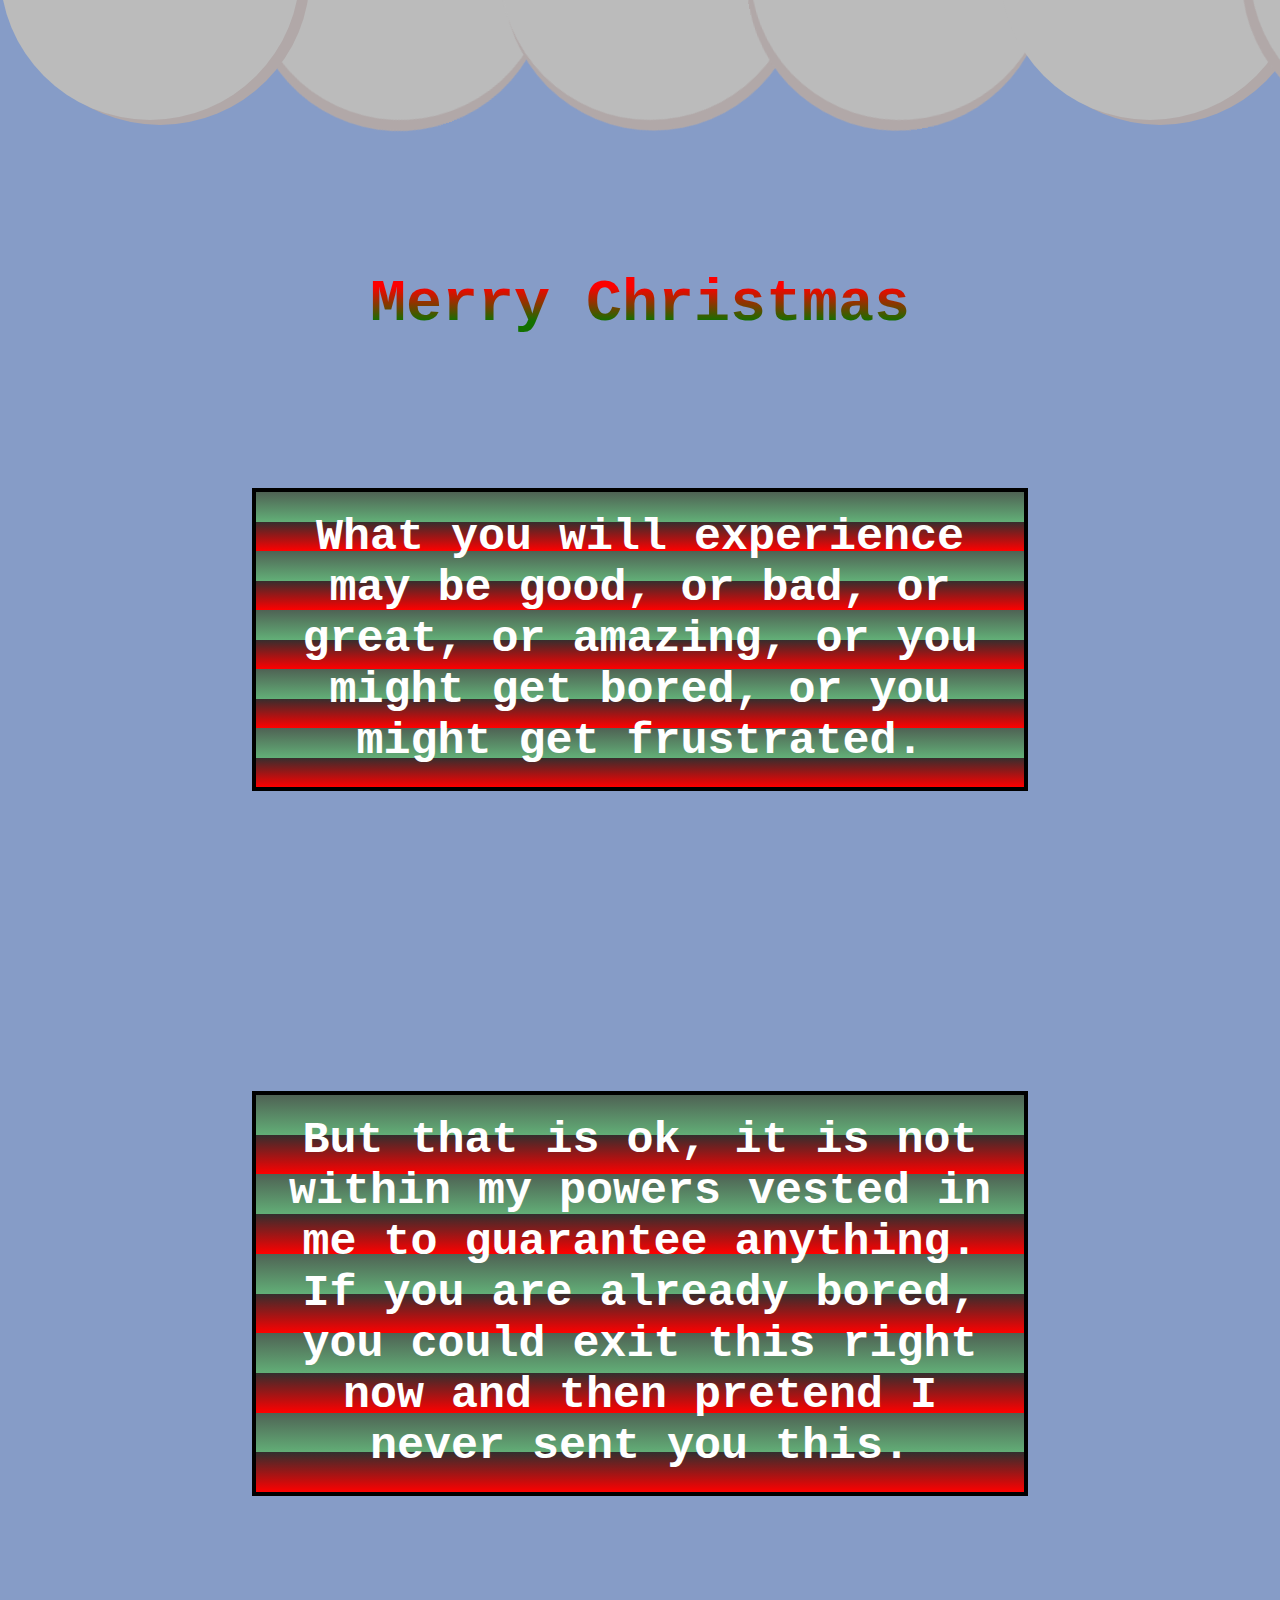
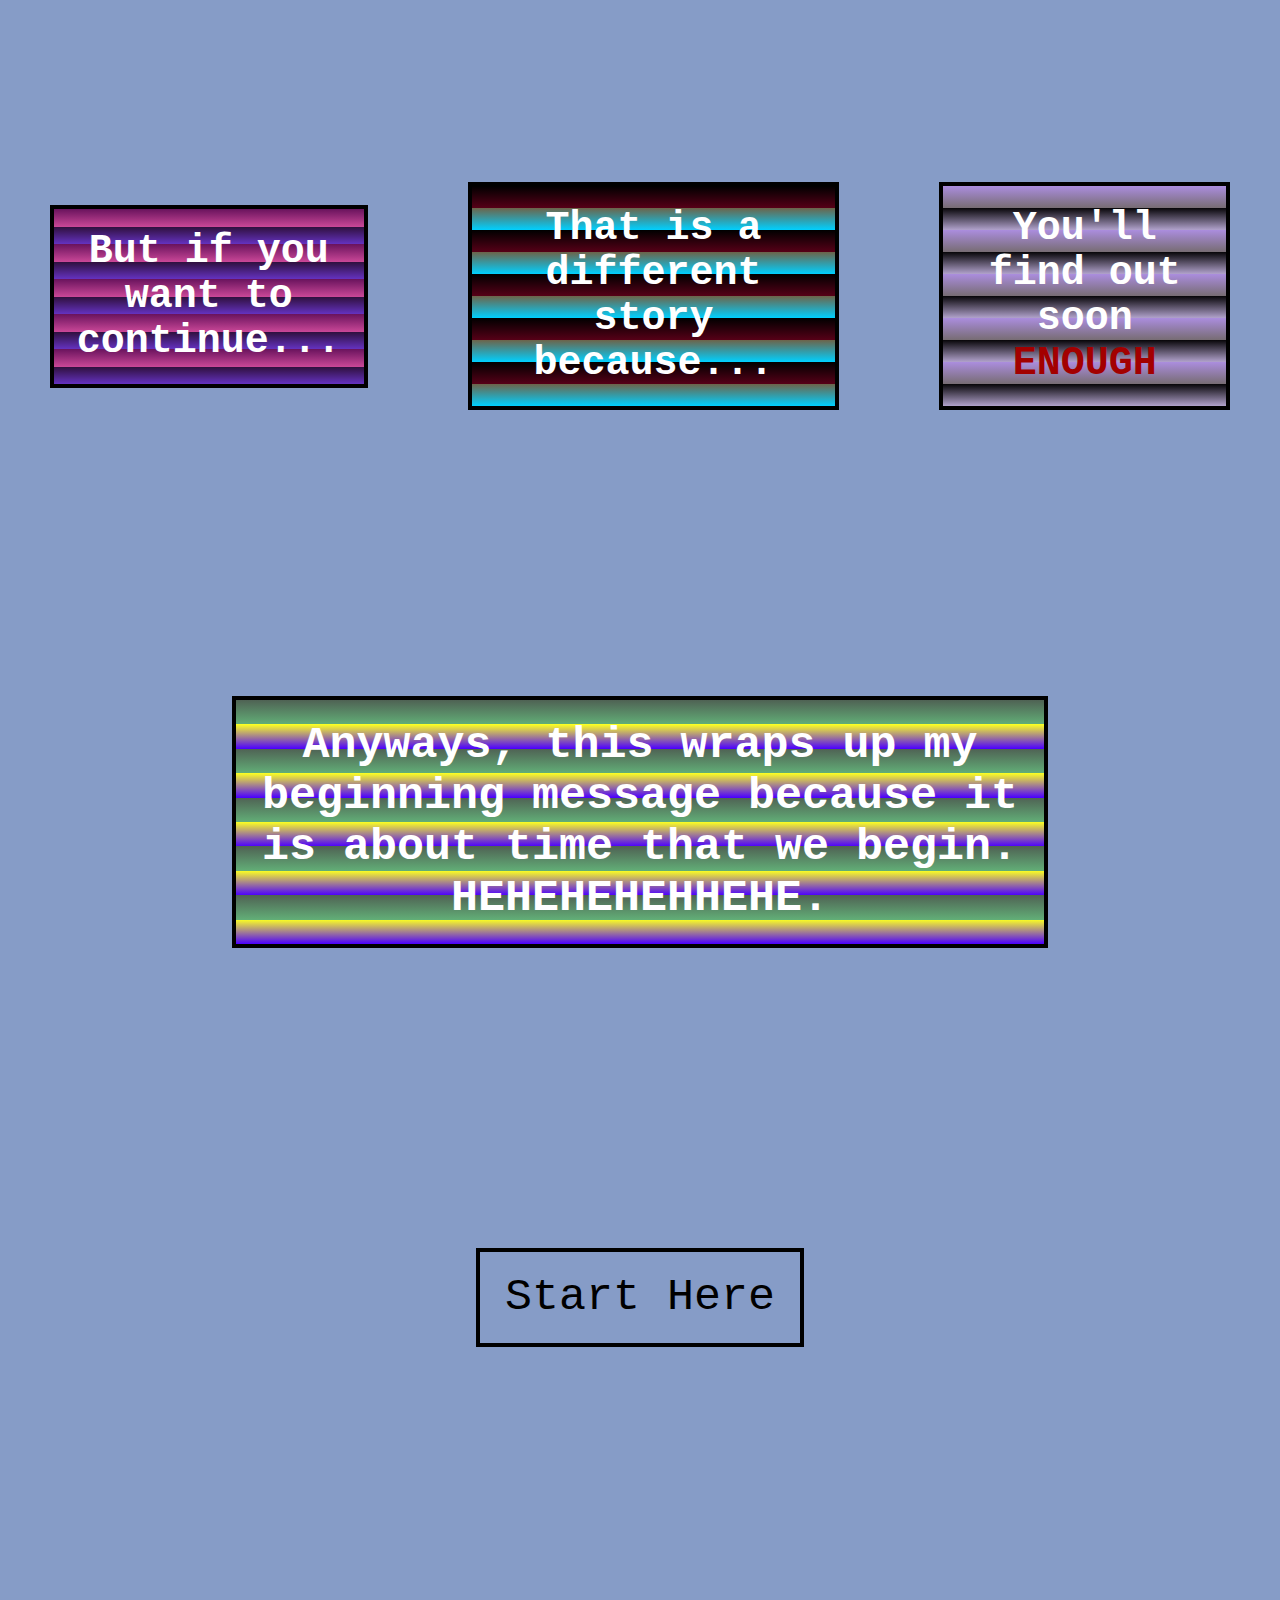
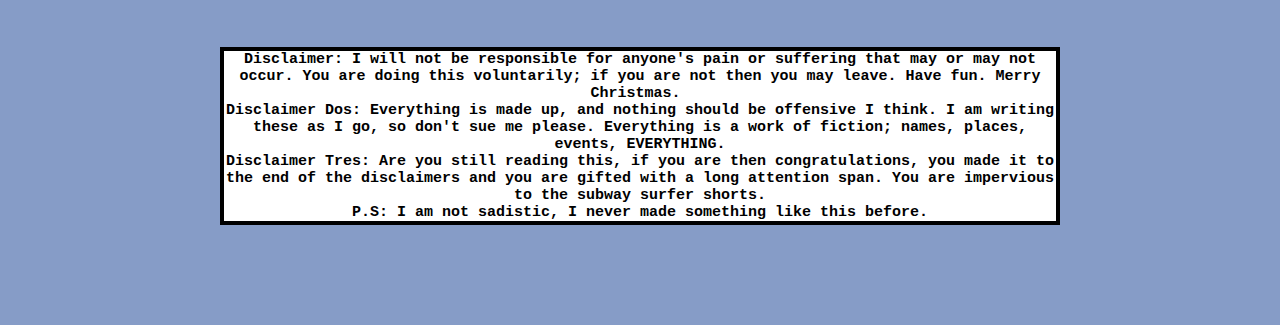
<file: index.html>
<!DOCTYPE html>
<html lang="en">
<head>
    <meta charset="UTF-8">
    <meta name="viewport" content="width=device-width, initial-scale=1.0">
    <link rel="stylesheet" href="intro(1).css"/>
    <title>Document</title>
</head>
<section class="clouds">
    <div class="cloud clouds"></div>
    <div class="cloud2 clouds"></div>
    <div class="cloud3 clouds"></div>
    <div class="cloud4 clouds"></div>
    <div class="cloud5 clouds"></div>
    <div class="cloud6 clouds"></div>
</section>
<section class="snowflakes">
    <div class="snowflake"></div>
    <div class="snowflake"></div>
    <div class="snowflake"></div>
    <div class="snowflake"></div>
    <div class="snowflake"></div>
    <div class="snowflake"></div>
    <div class="snowflake"></div>
    <div class="snowflake"></div>
    <div class="snowflake"></div>
    <div class="snowflake"></div>
</section>
<body class="body">
    <div class="bg-image"></div>
    <section class="intro1">
        <div class="title1">Merry Christmas</div>
    </section>
    <section class="body1">
        <div class="body1a">What you will experience may be good, or bad, or great, or amazing, or you might get bored, or you might get frustrated.</div>
    </section>
    <section class="body1">
        <div class="body1b">But that is ok, it is not within my powers vested in me to guarantee anything. If you are already bored, you could exit this right now and then pretend I never sent you this.</div>
    </section>
    <div class="body1c">
        <section class="body1c1">
            <div class="body1c2">But if you want to continue...
            </div>
            <div class="body1c3">That is a different story because...
            </div>
            <div class="body1c4">You'll find out soon <span class="bold">enough</span></div>
        </section>
    </div>
    <div class="body1d">Anyways, this wraps up my beginning message because it is about time that we begin. HEHEHEHEHHEHE.</div>

    <section class="button">
        <a href="page(2).html" class="link">
            <div class="button1a">Start Here</div>
        </a>
    </section>
    <section class="footer1">
        <div class="footer1a">Disclaimer: I will not be responsible for anyone's pain or suffering that may or may not occur. You are doing this voluntarily; if you are not then you may leave. Have fun. Merry Christmas. </div>
        <div class="footer1b">Disclaimer Dos: Everything is made up, and nothing should be offensive I think. I am writing these as I go, so don't sue me please. Everything is a work of fiction; names, places, events, EVERYTHING.</div>
        <div class="footer1c">Disclaimer Tres: Are you still reading this, if you are then congratulations, you made it to the end of the disclaimers and you are gifted with a long attention span. You are impervious to the subway surfer shorts.</div>
        <div class="footer1d">P.S: I am not sadistic, I never made something like this before.</div>
    </section>
</body>
<!---<section class="title-card">
    <div class="title-card-main">
        <div class="title">Deorc Abyssos <br>Dimetiri Technologies</div>
    </div>-->
</html>
</file>
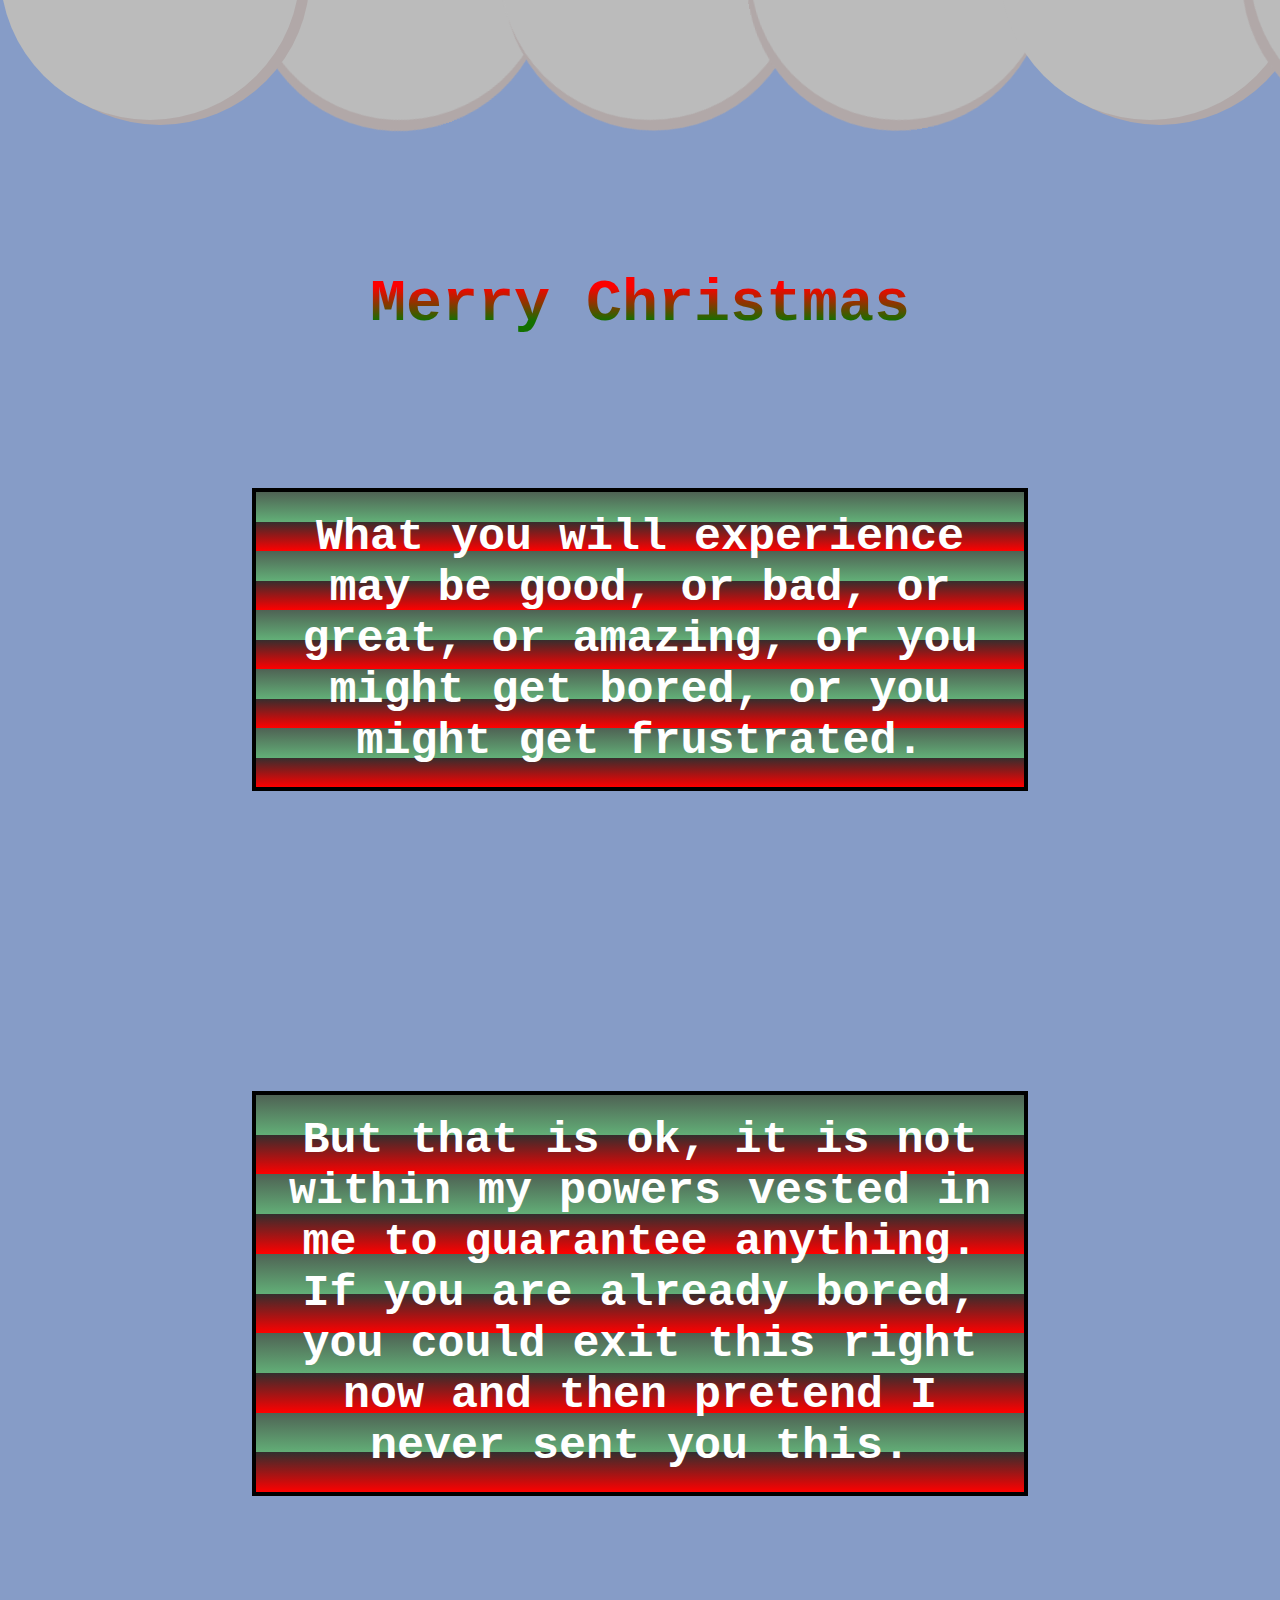
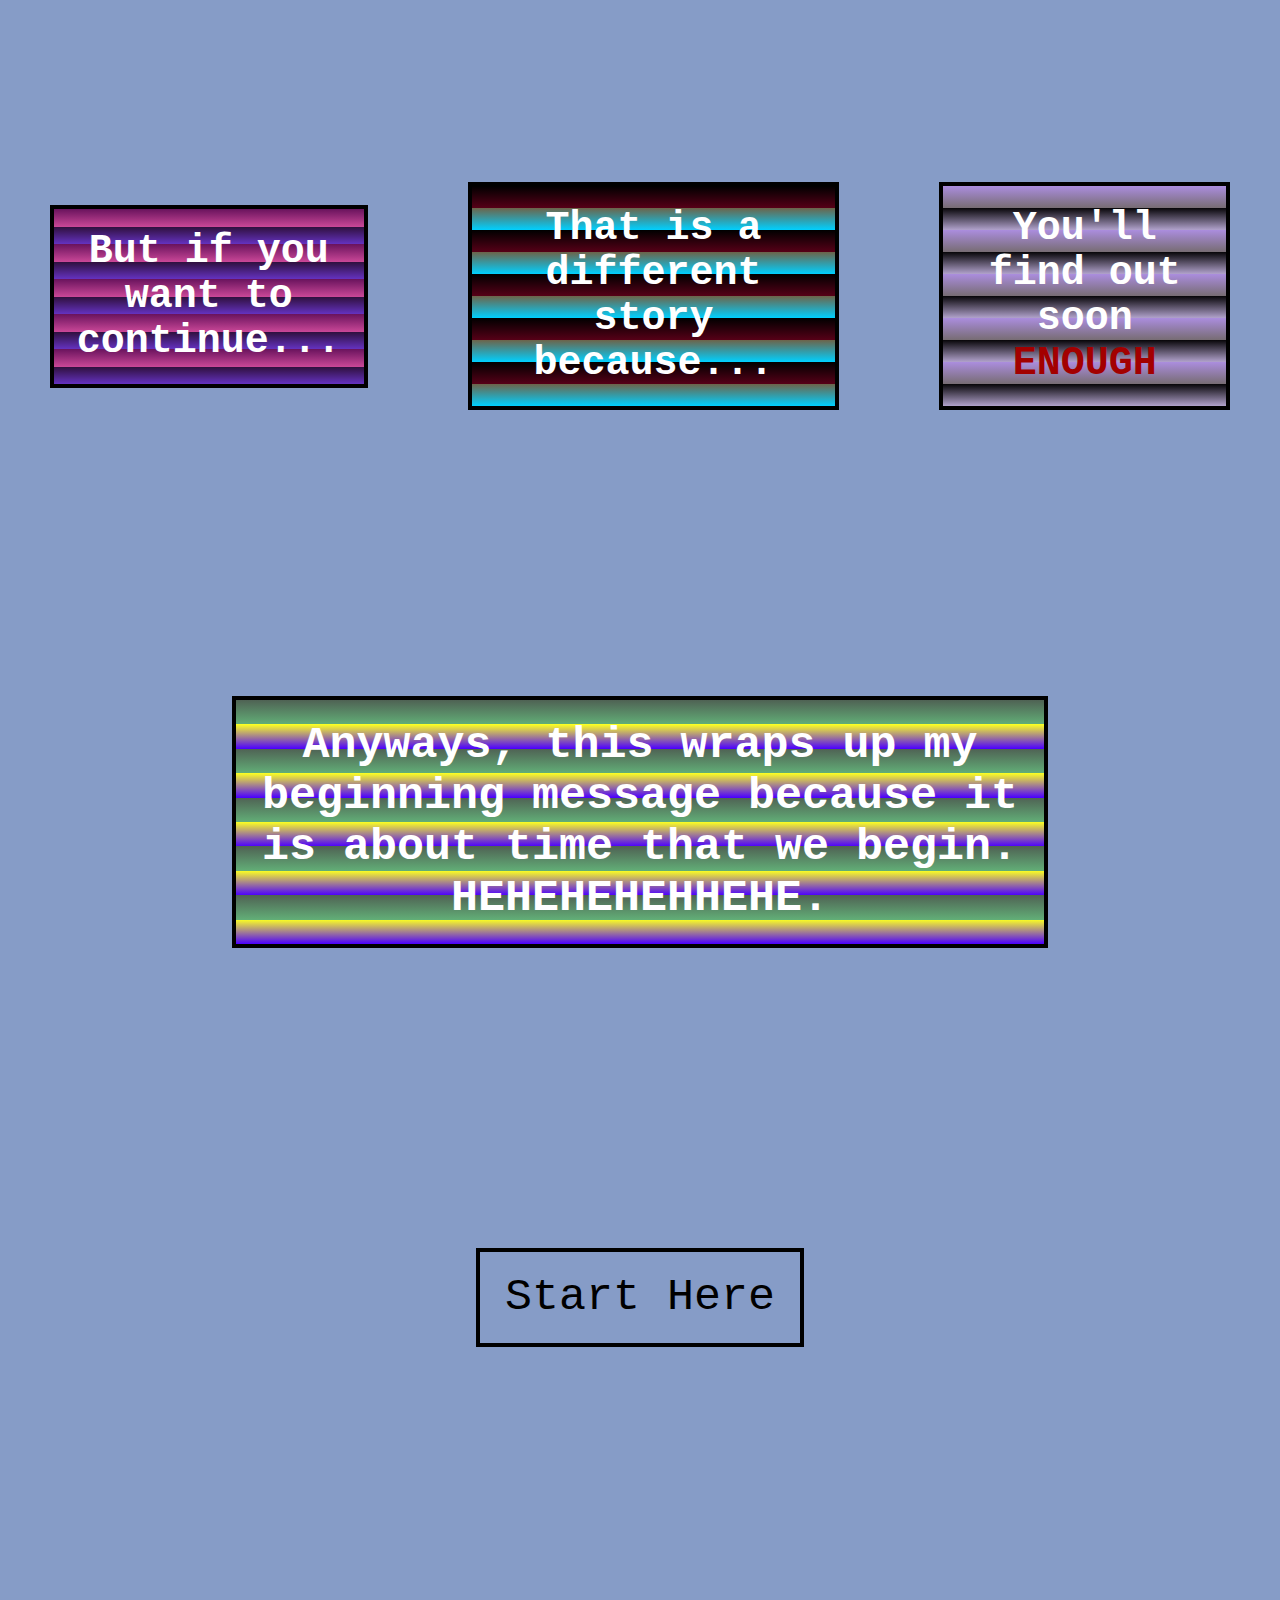
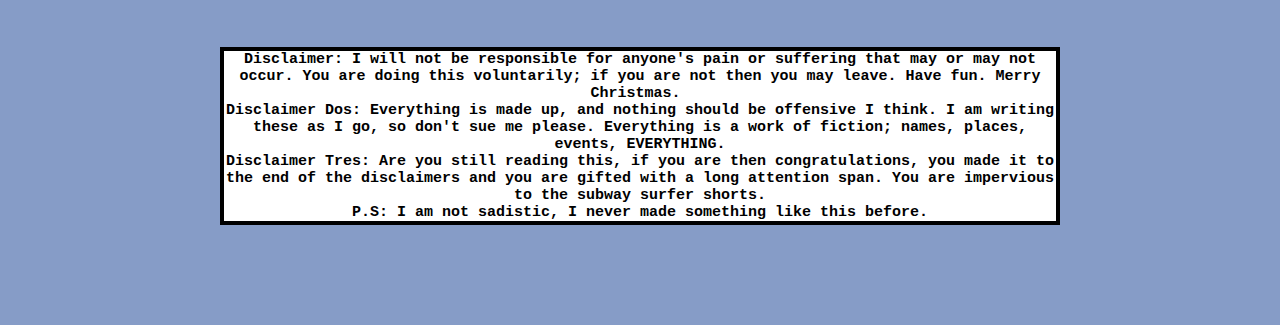
<file: intro(1).html>
<!DOCTYPE html>
<html lang="en">
<head>
    <meta charset="UTF-8">
    <meta name="viewport" content="width=device-width, initial-scale=1.0">
    <link rel="stylesheet" href="intro(1).css"/>
    <title>Document</title>
</head>
<section class="clouds">
    <div class="cloud clouds"></div>
    <div class="cloud2 clouds"></div>
    <div class="cloud3 clouds"></div>
    <div class="cloud4 clouds"></div>
    <div class="cloud5 clouds"></div>
    <div class="cloud6 clouds"></div>
</section>
<section class="snowflakes">
    <div class="snowflake"></div>
    <div class="snowflake"></div>
    <div class="snowflake"></div>
    <div class="snowflake"></div>
    <div class="snowflake"></div>
    <div class="snowflake"></div>
    <div class="snowflake"></div>
    <div class="snowflake"></div>
    <div class="snowflake"></div>
    <div class="snowflake"></div>
</section>
<body class="body">
    <div class="bg-image"></div>
    <section class="intro1">
        <div class="title1">Merry Christmas</div>
    </section>
    <section class="body1">
        <div class="body1a">What you will experience may be good, or bad, or great, or amazing, or you might get bored, or you might get frustrated.</div>
    </section>
    <section class="body1">
        <div class="body1b">But that is ok, it is not within my powers vested in me to guarantee anything. If you are already bored, you could exit this right now and then pretend I never sent you this.</div>
    </section>
    <div class="body1c">
        <section class="body1c1">
            <div class="body1c2">But if you want to continue...
            </div>
            <div class="body1c3">That is a different story because...
            </div>
            <div class="body1c4">You'll find out soon <span class="bold">enough</span></div>
        </section>
    </div>
    <div class="body1d">Anyways, this wraps up my beginning message because it is about time that we begin. HEHEHEHEHHEHE.</div>

    <section class="button">
        <a href="page(2).html" class="link">
            <div class="button1a">Start Here</div>
        </a>
    </section>
    <section class="footer1">
        <div class="footer1a">Disclaimer: I will not be responsible for anyone's pain or suffering that may or may not occur. You are doing this voluntarily; if you are not then you may leave. Have fun. Merry Christmas. </div>
        <div class="footer1b">Disclaimer Dos: Everything is made up, and nothing should be offensive I think. I am writing these as I go, so don't sue me please. Everything is a work of fiction; names, places, events, EVERYTHING.</div>
        <div class="footer1c">Disclaimer Tres: Are you still reading this, if you are then congratulations, you made it to the end of the disclaimers and you are gifted with a long attention span. You are impervious to the subway surfer shorts.</div>
        <div class="footer1d">P.S: I am not sadistic, I never made something like this before.</div>
    </section>
</body>
<!---<section class="title-card">
    <div class="title-card-main">
        <div class="title">Deorc Abyssos <br>Dimetiri Technologies</div>
    </div>-->
</html>
</file>
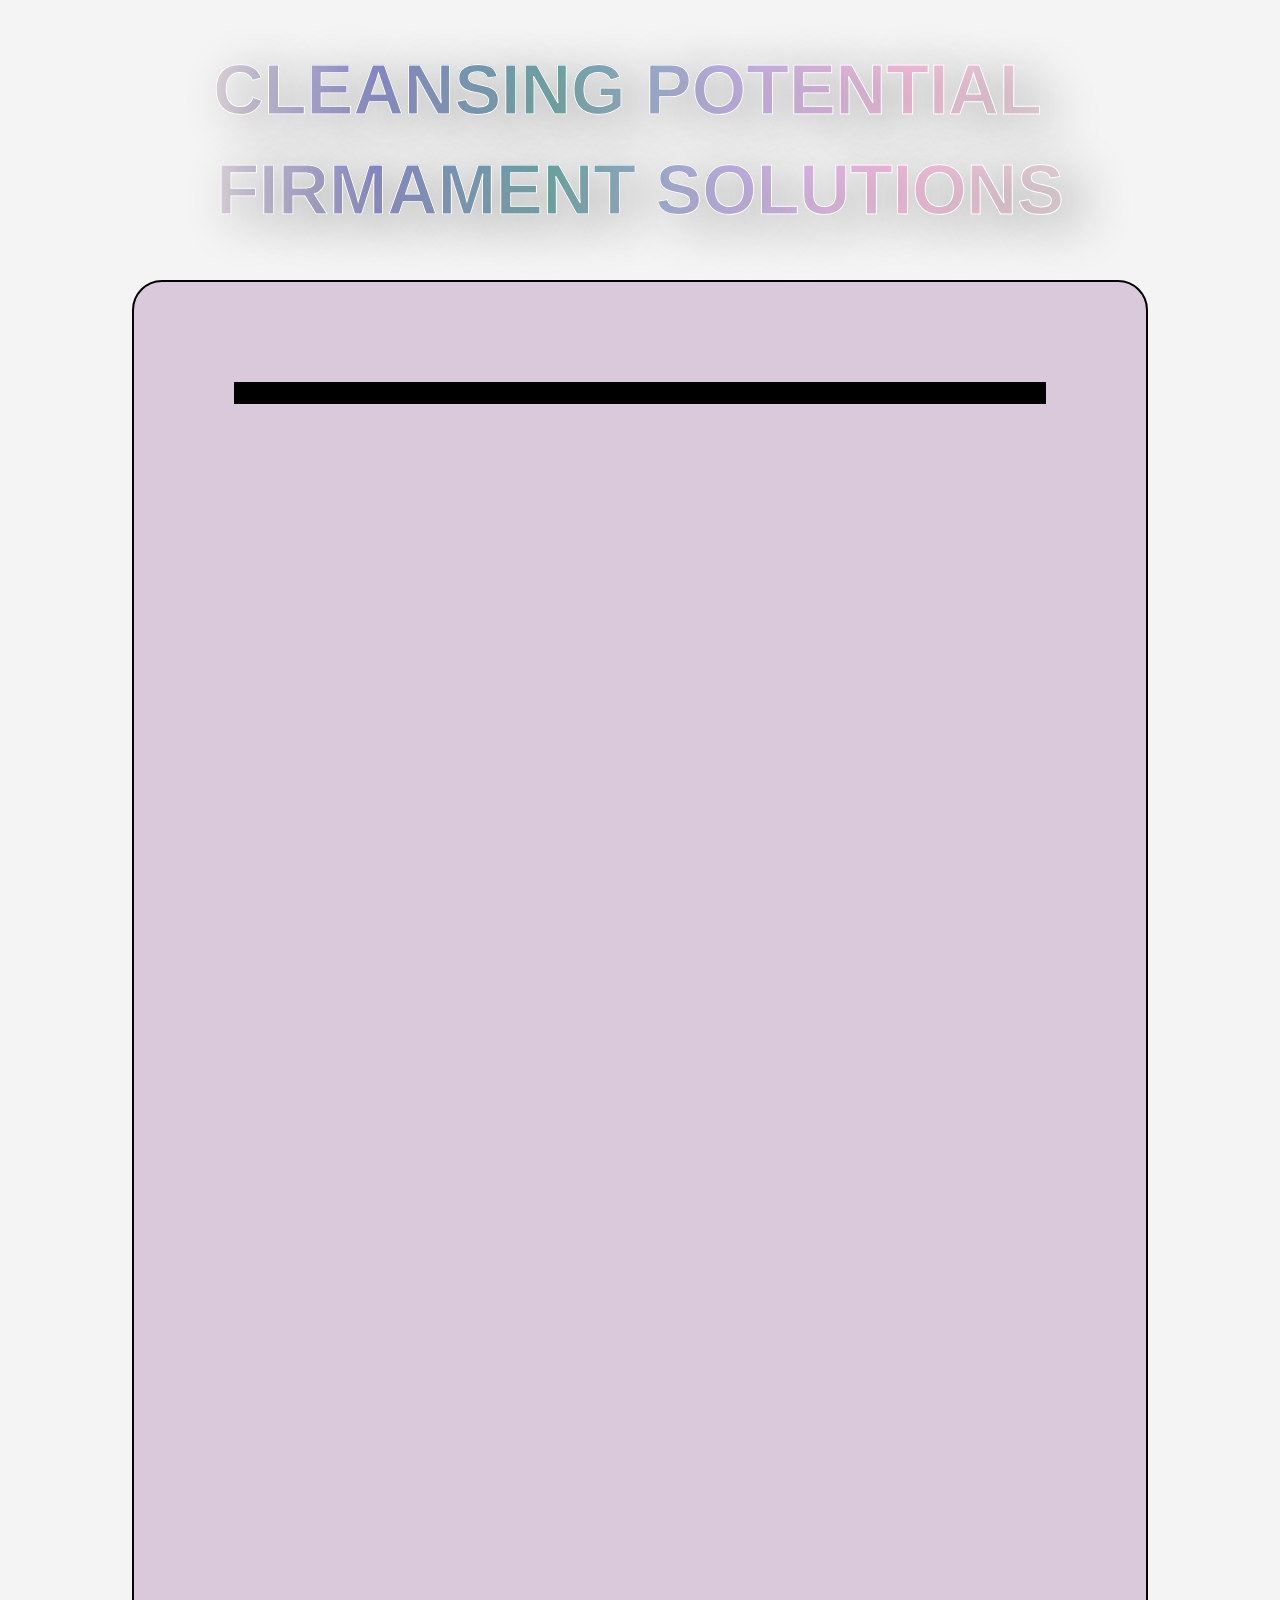
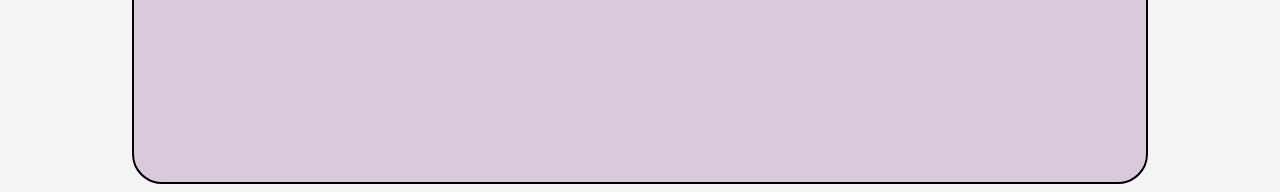
<file: page(2).html>
<!DOCTYPE html>
<html lang="en">
<head>
    <meta charset="UTF-8">
    <meta name="viewport" content="width=device-width, initial-scale=1.0">
    <title>Document</title>
    <link rel="stylesheet" href="page(2).css"/>
</head>
<section class="title-card">
    <div class="title-card-main">
        <div class="title">CLEANSING POTENTIAL</div>
        <div class="title-a"><span>FIRMAMENT SOLUTIONS</span></div>
    </div>
</section>
<body class="body">
    <div class="main-box">
        <div class="sub-box">Hi</div>
    </div>
</body>
</html>
</file>
<file: intro(1).css>
*{
  animation-delay: initial;
  margin: 0;
}
html {
  overflow-x: hidden;
}
.body{
  background-color: #869cc7;
}
.clouds{
  top: -180px;
}
.cloud{
  width: 300px;
  height: 300px;
  border-radius: 50%;
  position:fixed;
  bottom: 500px;
  left: 250px;
  background-color: #bbb;
  box-shadow: 10px 5px rgb(177, 168, 168);
  rotate: 70deg;
}
.cloud2{
  width: 300px;
  height: 300px;
  border-radius: 50%;
  position:fixed;
  bottom: 500px;
  left: 500px;
  background-color: #bbb;
  rotate: 45deg;
  box-shadow: 10px 5px rgb(177, 168, 168);
}
.cloud3{
  width: 300px;
  height: 300px;
  border-radius: 50%;
  position:fixed;
  bottom: 500px;
  left: 750px;
  background-color: #bbb;
  box-shadow: 10px 5px rgb(177, 168, 168);
  rotate: 80deg;
}
.cloud4{
  width: 300px;
  height: 300px;
  border-radius: 50%;
  position:fixed;
  bottom: 500px;
  left: 1000px;
  box-shadow: 10px 5px rgb(177, 168, 168);
  background-color: #bbb;
}
.cloud5{
  width: 300px;
  height: 300px;
  border-radius: 50%;
  position:fixed;
  bottom: 500px;
  left: 1250px;
  box-shadow: 10px 5px rgb(177, 168, 168);
  rotate: 110deg;
  background-color: #bbb;
}
.cloud6{
  width: 300px;
  height: 300px;
  border-radius: 50%;
  position: fixed;
  bottom: 500px;
  background-color: #bbb;
  box-shadow: 10px 5px rgb(177, 168, 168);
}
.snowflake {
  --small: 5px;
  --medium: 10px;
  width: var(--small);
  height: var(--small);
  position: absolute;
  background-color: #fff;
  border-radius: 50%;
  animation: snow 6s linear infinite, wind 10s ease-in-out infinite;
  top: -10%;
  left: 10%;
  z-index: -1;
}
.snowflake:nth-child(2n + 3) {
  /* 3, 5, 7, ... */
  width: var(--medium);
  height: var(--medium);
  position: fixed;
  z-index: -1;
}

.snowflake:nth-child(1) {
  left: 25%;
  animation-delay: 1s;
  position: fixed;
}

.snowflake:nth-child(2) {
  left: 85%;
  animation-delay: 1.5s;
  position: fixed;
}

.snowflake:nth-child(3) {
  left: 30%;
  animation-delay: 2s;
}

.snowflake:nth-child(4) {
  left: 65%;
  animation-delay: 2.5s;
  position: fixed;
}

.snowflake:nth-child(5) {
  left: 25%;
  animation-delay: 3s;
}

.snowflake:nth-child(6) {
  left: 95%;
  animation-delay: 3.5s;
  position: fixed;
}

.snowflake:nth-child(7) {
  left: 55%;
  animation-delay: 4s;
}

.snowflake:nth-child(8) {
  left: 10%;
  animation-delay: 4.5s;
  position: fixed;
}

.snowflake:nth-child(9) {
  left: 70%;
  animation-delay: 5s;
}

.snowflake:nth-child(10) {
  left: 20%;
  animation-delay: 5.5s;
  position: fixed;
}
.snowflake:nth-child(11) {
  left: 32%;
  animation-delay: 1s;
  position: fixed;
}

.snowflake:nth-child(12) {
  left: 77%;
  animation-delay: 1.5s;
  position: fixed;
}

.snowflake:nth-child(13) {
  left: 37%;
  animation-delay: 2s;
}

.snowflake:nth-child(14) {
  left: 58%;
  animation-delay: 2.5s;
  position: fixed;
}

.snowflake:nth-child(15) {
  left: 32%;
  animation-delay: 3s;
}

.snowflake:nth-child(16) {
  left: 88%;
  animation-delay: 3.5s;
  position: fixed;
}

.snowflake:nth-child(17) {
  left: 48%;
  animation-delay: 4s;
}

.snowflake:nth-child(18) {
  left: 17%;
  animation-delay: 4.5s;
  position: fixed;
}

.snowflake:nth-child(19) {
  left: 63%;
  animation-delay: 5s;
}

.snowflake:nth-child(20) {
  left: 27%;
  animation-delay: 5.5s;
  position: fixed;
}
@keyframes snow {
  100% {
    top: 100%;
    bottom: 80%;
  }
}
@keyframes wind {
  50% {
    transform: translateX(120px);
  }
}

.intro1{
    margin: auto;
    font-size: 60px;
    margin-bottom: 150px;
    margin-top: 270px;
    font-family: Courier New;
    font-weight: bold;
}
.title1{
    text-align: center;
    background-image: linear-gradient(rgb(252, 0, 0) 25%, rgb(19, 112, 0) 75%);
    color: transparent;
    background-clip: text;
}
@property --gradient-angle{
  syntax: "<angle>";
  initial-value: 0deg;
  inherits: false;
}
@keyframes rotation{
  0% { --gradient-angle: 0deg;}
  100% { --gradient-angle: 360deg;}
}
.body1{
    margin: auto;
    font-size: 45px;
    margin-bottom: 300px;
    border: 4px solid black;
    width: 60%;
    font-family: Courier New;
    font-weight: bold;
    background: repeating-linear-gradient(
  var(--gradient-angle),
  #ff0000,
  #332e2e 10%,
  #62ae77 10%,
  #4f6254 20%);
  border-radius: inherit;
  animation: rotation 40s linear infinite;
}
.body1b{
  margin-bottom: 0px;
}
.body1c1{
    display: flex;
    margin: auto;
    margin-top: 300px;
    margin-bottom: 300px;
    justify-content: center;
    align-items: center;    
    height: 200px;
    font-weight: bold;
}
.body1c1 > div {
    background-color: #f1f1f1;
    text-align: center;
    padding: 20px;
    font-size: 40px;
    color: white;
    margin-right: 50px;
    margin-left: 50px;
    border: 4px solid black;
    font-family: Courier New;
  }
.body1c2{
    background: repeating-linear-gradient(
      var(--gradient-angle),
  #6432c0,
  #2e0f3a 10%,
  #c84696 10%,
  #69135d 20%);
  border-radius: inherit;
  animation: rotation1 40s 1.5s linear infinite;
}
.body1c3{
    background: repeating-linear-gradient(
      var(--gradient-angle),
  #00d0ff,
  #6d644a 10%,
  #560017 10%,
  #000000 20%);
  border-radius: inherit;
  animation: rotation 40s 3s linear infinite;
}
.body1c4{
    background: repeating-linear-gradient(
      var(--gradient-angle),
  #b1a2cc,
  #070508 10%,
  #776c73 10%,
  #ab8dde 20%);
  border-radius: inherit;
  animation: rotation1 40s 4s linear infinite;
}
@keyframes rotation1{
  0% { --gradient-angle: 0deg;}
  100% { --gradient-angle: -360deg;}
}
.body1 > div{
    text-align: center;
    color: #ffffff;
    padding: 20px;
    margin: auto;
}
.bold{
  font-weight: bold;
  text-transform: uppercase;
  color: rgb(163, 0, 0);
}
.body1d{
  margin: auto;
  bottom: 500px;
  font-size: 45px;
  margin-top: 200px;
  margin-bottom: 200px;
  border: 4px solid black;
  width: 60%;
  font-family: Courier New;
  font-weight: bold;
  background: repeating-linear-gradient(
    var(--gradient-angle),
#4c00ff,
#fbff22 10%,
#62ae77 10%,
#4f6254 20%);
border-radius: inherit;
animation: rotation 40s 4.5s linear infinite;
}
.body1d{
  text-align: center;
  color: #ffffff;
  padding: 20px;
  margin: auto;
}
.button{
  margin: auto;
  bottom: 500px;
  font-size: 45px;
  margin-top: 300px;
  margin-bottom: 200px;
  border: 4px solid black;
  width: 25%;
  font-family: Courier New;
}
.button1a{
  text-align: center;
  padding: 20px;
  margin: auto;
  color:#000000;
}
.link{
  text-decoration: none;
}
.button1a:hover{
  background-color: black;
  color: rgb(255, 255, 255);
  transition: all 1s ease;
}
.link:hover{
  color: rgb(255, 255, 255);
  transition: all 1s ease;
}
.footer1{
    margin: auto;
    font-size: 15px;
    margin-top: 300px;
    margin-bottom: 100px;
    border: 4px solid black;
    width: 65%;
    text-align: center;
    font-family: Courier New;
    font-weight: bold;
    background-color: white;
}
</file>
<file: page(2).css>
.body{
    background-color: #f4f4f4;
}
@import url('https://fonts.googleapis.com/css2?family=Poppins:wght@900&display=swap');

@keyframes color-shift {
    to {
        background-position: 4500vh;
    }
}
.title-card-main{
    border-radius: 30px;
    margin: auto;
    margin-bottom: 30px;
    margin-top: 30px;
    padding-top: 20px;
    width: 70%;
    height: 200px;
    text-shadow: 20px 10px 50px rgb(145, 145, 145);
}
.title{
    margin: auto;
    text-align: right;
    font-size: 70px;
    display: flex;
    justify-content: center;
    align-items: center;
    line-height: 80px;
    padding-right: 25px;
    font-family: 'Poppins', sans-serif;
    background-image: -webkit-linear-gradient(
    right,
    #e5dada,
    #fcbee1,
    #c1afeb,
    #62a5a5,
    #8485cd,
    #e5dada
    );
    animation: color-shift 90s linear infinite;
    background-clip: text;
  -webkit-text-fill-color: transparent;
    -webkit-text-stroke: 1px rgb(255, 255, 255);
    font-weight: 900;
}
.title-a{
    margin: auto;
    text-align: right;
    font-size: 70px;
    display: flex;
    justify-content: center;
    align-items: center;
    line-height: 120px;
    font-family: 'Poppins', sans-serif;
    background-image: -webkit-linear-gradient(
    right,
    #e5dada,
    #fcbee1,
    #c1afeb,
    #62a5a5,
    #8485cd,
    #e5dada
    );
    animation: color-shift 90s 2s linear infinite;
    background-clip: text;
  -webkit-text-fill-color: transparent;
    -webkit-text-stroke: 1px rgb(255, 255, 255);
    font-weight: 900;
}
.main-box{
    border: 2px solid black;
    border-radius: 30px;
    width: 80%;
    height: 1500px;
    margin: auto;
    background-color: rgb(217, 201, 219);
}
.sub-box{
    border: 2px solid black;
    background-color: black;
    margin: auto;
    margin-left: 100px; 
    margin-right: 100px;
    margin-top: 100px;
}
</file>
